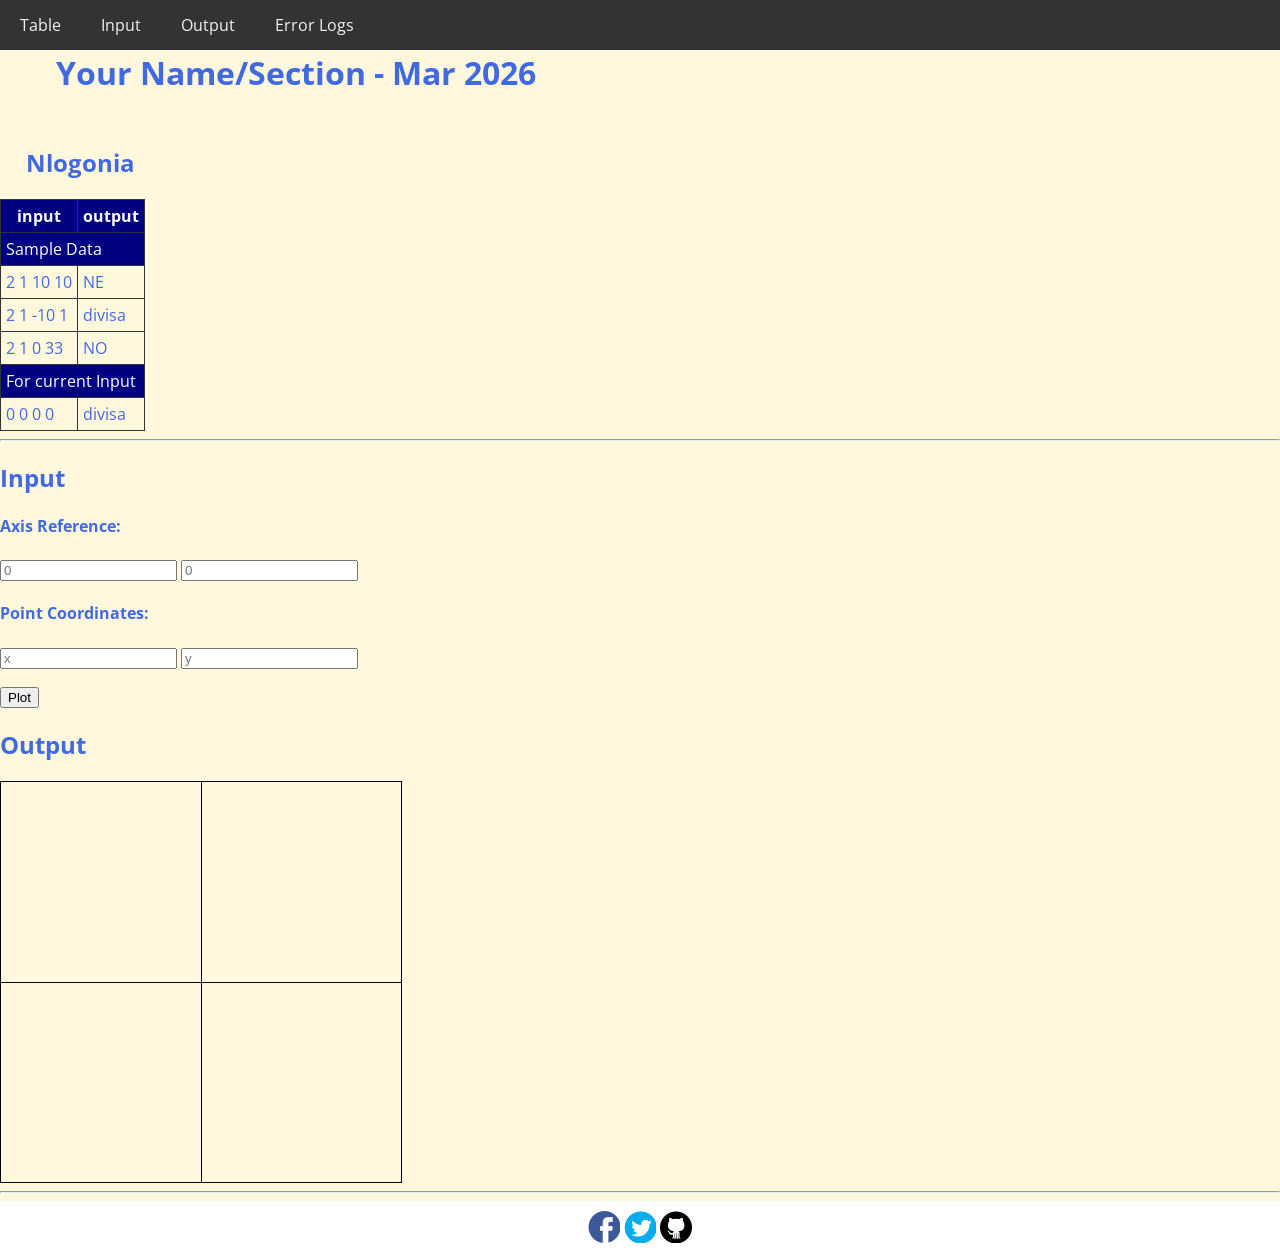
<file: index.html>
<!DOCTYPE html>
<html>
<head>
  <meta charset="utf-8">
  <meta name="viewport" content="width=device-width">
  <!-- change the authors name to both your names-->
  <meta name="author" content="Mica Ong">
  <meta name="description" content="testing and debugging">
  <meta name="keywords" content="testing and debugging">
  <title>CS 3 </title>
  <link href="style.css" rel="stylesheet" type="text/css" />
  <link rel="preconnect" href="https://fonts.googleapis.com">
  <link rel="preconnect" href="https://fonts.gstatic.com" crossorigin>
  <link href="https://fonts.googleapis.com/css2?family=Open+Sans&family=Poppins:wght@300&family=Roboto&display=swap" rel="stylesheet">
  <link rel="icon" type="image/x-icon" href="images/favicon.ico">
</head>

<body>
  <header>
    <nav>
      <a href="#start">Table</a>
      <a href="#input">Input</a>
      <a href="#output">Output</a>
      <a href="errorlogs.html">Error Logs</a>
    </nav>
    
    <h1 style="padding: 30px">Your Name/Section  - Mar 2026 </h1>
    <h2 id="start"> Nlogonia </h2>
  </header>

  <section id="table">
    <table> 
      <tr class="rColor">
        <th> input </th> <th> output</th>
      </tr>
      <tr class="rColor"> 
        <td colspan="2"> Sample Data</td>
      </tr>
      <tr> 
        <td> 2 1 10 10 </td> <td> NE</td>
      </tr>
      <tr> 
        <td> 2 1 -10 1 </td> <td> divisa</td>
      </tr>
      <tr> 
        <td> 2 1 0 33 </td> <td> NO </td>
      </tr>
      <tr  class="rColor"> 
        <td colspan="2"> For current Input</td>
      </tr>
      <tr> 
        <td id="in1"> 0 0 0 0 </td> <td id="out1"> divisa </td>
      </tr>
    </table>
    <hr>
  </section>
  
  <section id="input">
    <h2> Input </h2>
  
    <h4>Axis Reference:</h4>
    <p>
      <input type="number" id="x0" placeholder="0">
      <input type="number" id="y0" placeholder="0">
    </p>
    
    <h4>Point Coordinates:</h4>
    <p>
      <input type="number" id="x" placeholder="x"> 
      <input type="number" id="y" placeholder="y">
    </p>
    <button onclick="plotPoint(Number(x0.value),Number(y0.value),Number(x.value), Number(y.value))"> Plot </button>
  </section>
  
  <section id="output">
    <h2 id="output"> Output </h2>
  
    <div id="coordinatePlane">
        <div id="xAxis" class="axis"></div>
        <div id="yAxis" class="axis"></div>
    </div>
    <hr>
  </section>
  
  <!--- anchors for socmed site are done with image sprites -->
  <footer>
    <a href="https://facebook.com"> 
    <div class="icon facebook"></div>
    </a>
    <a href="https://twitter.com">
    <div class="icon twitter"></div>
    </a>
    <a href="https://github.com">
    <div class="icon github"></div>
    </a>
  </footer>
  <script defer src="script.js"></script>
</body>

</html>
</file>
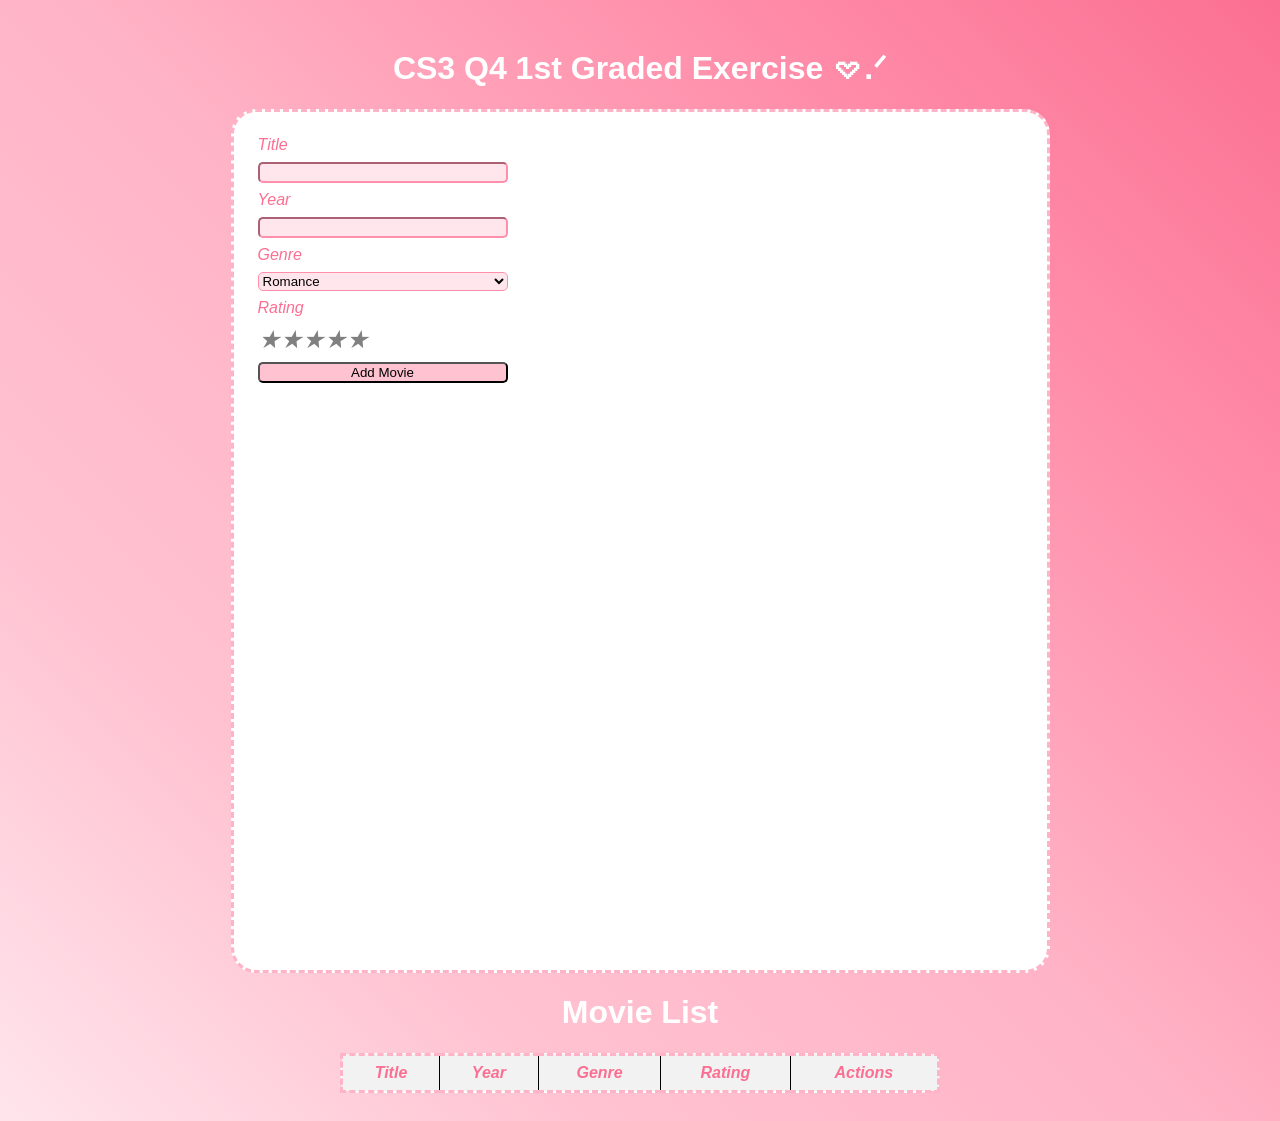
<file: 4q1gnaong.html>
<!DOCTYPE html>
<html>
<head>
<style>

* {
    font-family: Varela round, Helvetica, sans-serif;
    font-weight: 500;
}

body{
font-family: Arial;
padding:20px;
background-image: linear-gradient(45deg, #ffe5ec, #ffc2d1, #ffb3c6, #ff8fab, #fb6f92);
}

form{
display:flex;
flex-direction:column;
width:250px;
gap:8px;
margin-bottom:30px;
background-color: white;
align-content: center;
}

input[type="radio"]{
display:none;
}

.stars{
display:flex;
flex-direction:row-reverse;
justify-content:flex-end;
}

.stars label{
font-size:25px;
cursor:pointer;
color:gray;
}

input[type="radio"]:checked ~ label{
color:gold;
}

table{
margin: 0 auto;
border-collapse:collapse;
width:600px;
background-color: white;
font-style: oblique;
border-style:dashed;
border-color: #ffb3c6;
border-radius: 25px;
}

th, td{
border:1px solid black;
padding:8px;
text-align:center;
}

th{
background-color:#f2f2f2;
color:#fb6f92;
font-weight: bold;
}

td {
background-color: #ffe5ec;
}

.theform {
margin: 0 auto;
padding: 24px;
background-color: #fff;
border-radius: 25px;
height: 90vh;
width: 85vh;
border-style:dashed;
border-color:#ffb3c6;
font-style: oblique;
}

button {
background-color:#ffc2d1;
border-radius: 5px;
cursor: pointer;
}

label {
color: #fb6f92;
font-weight: 525;
}

input, textarea, select {
border-radius: 5px;
background-color:#ffe5ec;
border-color: #ff8fab;
}

h1 {
text-align: center;
font-weight: bold;
color: #fff;
}

</style>
</head>

<body>

<h1>CS3 Q4 1st Graded Exercise 𖹭.ᐟ</h1>

<div class="theform">
<form id="form">

<label>Title</label>
<input id="title" required>

<label>Year</label>
<input id="year" required>

<label>Genre</label>
<select id="genre" required>
<option value="romance">Romance</option>
<option value="horror">Horror</option>
<option value="action">Action</option>
<option value="comedy">Comedy</option>
</select>

<label>Rating</label>

<div class="stars">
<input type="radio" id="star5" name="rating" value="5">
<label for="star5">★</label>

<input type="radio" id="star4" name="rating" value="4">
<label for="star4">★</label>

<input type="radio" id="star3" name="rating" value="3">
<label for="star3">★</label>

<input type="radio" id="star2" name="rating" value="2">
<label for="star2">★</label>

<input type="radio" id="star1" name="rating" value="1">
<label for="star1">★</label>
</div>

<button type="submit">Add Movie</button>

</form>
</div>

<h1>Movie List</h1>

<table id="movieTable">

<thead>
<tr>
<th>Title</th>
<th>Year</th>
<th>Genre</th>
<th>Rating</th>
<th>Actions</th>
</tr>
</thead>

<tbody id="movieBody">
</tbody>

</table>

<script>

const form = document.getElementById("form");
const movieBody = document.getElementById("movieBody");

let movies = JSON.parse(localStorage.getItem("movies")) || [];

displayMovies();

form.addEventListener("submit", function(e){

e.preventDefault();

const title = document.getElementById("title").value.trim();
const year = document.getElementById("year").value;
const genre = document.getElementById("genre").value;

const ratingInput = document.querySelector('input[name="rating"]:checked');

if(!ratingInput){
    alert("Please select a rating!");
    return;
}

const rating = Number(ratingInput.value);

const existingMovie = movies.find(m => m.title.toLowerCase() === title.toLowerCase());

if(existingMovie){
    existingMovie.rating = (existingMovie.rating + rating) / 2;
} else {
    movies.push({
        title: title,
        year: year,
        genre: genre,
        rating: rating
    });
}

localStorage.setItem("movies", JSON.stringify(movies));

displayMovies();
form.reset();

});

function displayMovies(){

movieBody.innerHTML = "";

movies.forEach((movie, index) => {

const row = document.createElement("tr");

// create cells
const titleCell = document.createElement("td");
titleCell.textContent = movie.title;

const yearCell = document.createElement("td");
yearCell.textContent = movie.year;

const genreCell = document.createElement("td");
genreCell.textContent = movie.genre;

const ratingCell = document.createElement("td");
ratingCell.textContent = getStars(movie.rating) + " (" + movie.rating.toFixed(1) + ")";

const actionCell = document.createElement("td");

// create delete button properly
const deleteBtn = document.createElement("button");
deleteBtn.textContent = "Delete";

deleteBtn.addEventListener("click", function(){
    const confirmDelete = confirm("Are you sure you want to delete this?");
    if(confirmDelete){
        movies.splice(index, 1);
        localStorage.setItem("movies", JSON.stringify(movies));
        displayMovies();
    }
});

actionCell.appendChild(deleteBtn);

// append all cells
row.appendChild(titleCell);
row.appendChild(yearCell);
row.appendChild(genreCell);
row.appendChild(ratingCell);
row.appendChild(actionCell);

movieBody.appendChild(row);

});

}

function getStars(rating){
const fullStars = Math.floor(rating);
const halfStar = rating % 1 >= 0.5 ? "⭐" : "";
return "⭐".repeat(fullStars) + halfStar;
}

</script>

</body>
</html>
</file>
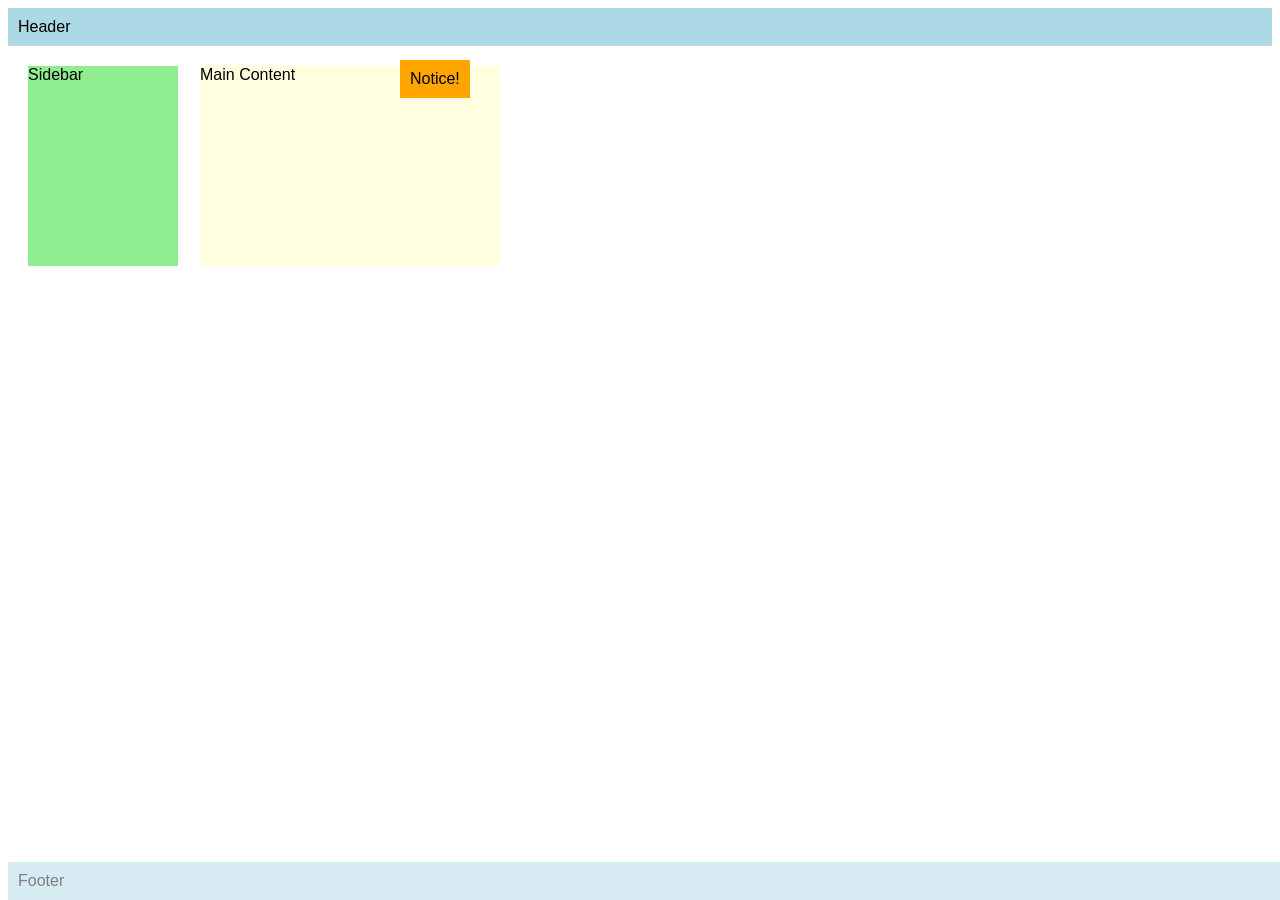
<file: 9NaOngRugayanSeatwork2.html>
<!DOCTYPE html>
<html>
<head>
  <meta name="author" content="<your names>" />
  <meta name="revised" content="<date today>" />
  <style>
    body { font-family: Arial, sans-serif; }
    .header, .footer {
      background: lightblue;
      padding: 10px;
    }
    .footer {
       opacity: 0.5;
      position: fixed; bottom: 0; width: 100%;
    }
    .sidebar {
      background: lightgreen;
      width: 150px;
      height: 200px;
      position: relative; top: 20px; left: 20px;
    }
    .content {
      background: lightyellow;
      width: 300px;
      height: 200px;
      position: absolute; top: 66px; left: 200px;
      z-index: 1;
    }    
    .notice {
    position: absolute;
    top: 60px;
    left: 400px;
    background: orange;
    padding: 10px;
    z-index: 2;
}
  </style>
</head>
<body>
  <div class="header">Header</div>
  <div class="sidebar">Sidebar</div>
  <div class="content">Main Content</div>
  <div class="footer">Footer</div>
  <div class="notice">Notice!</div>
</body>
</html>
</file>
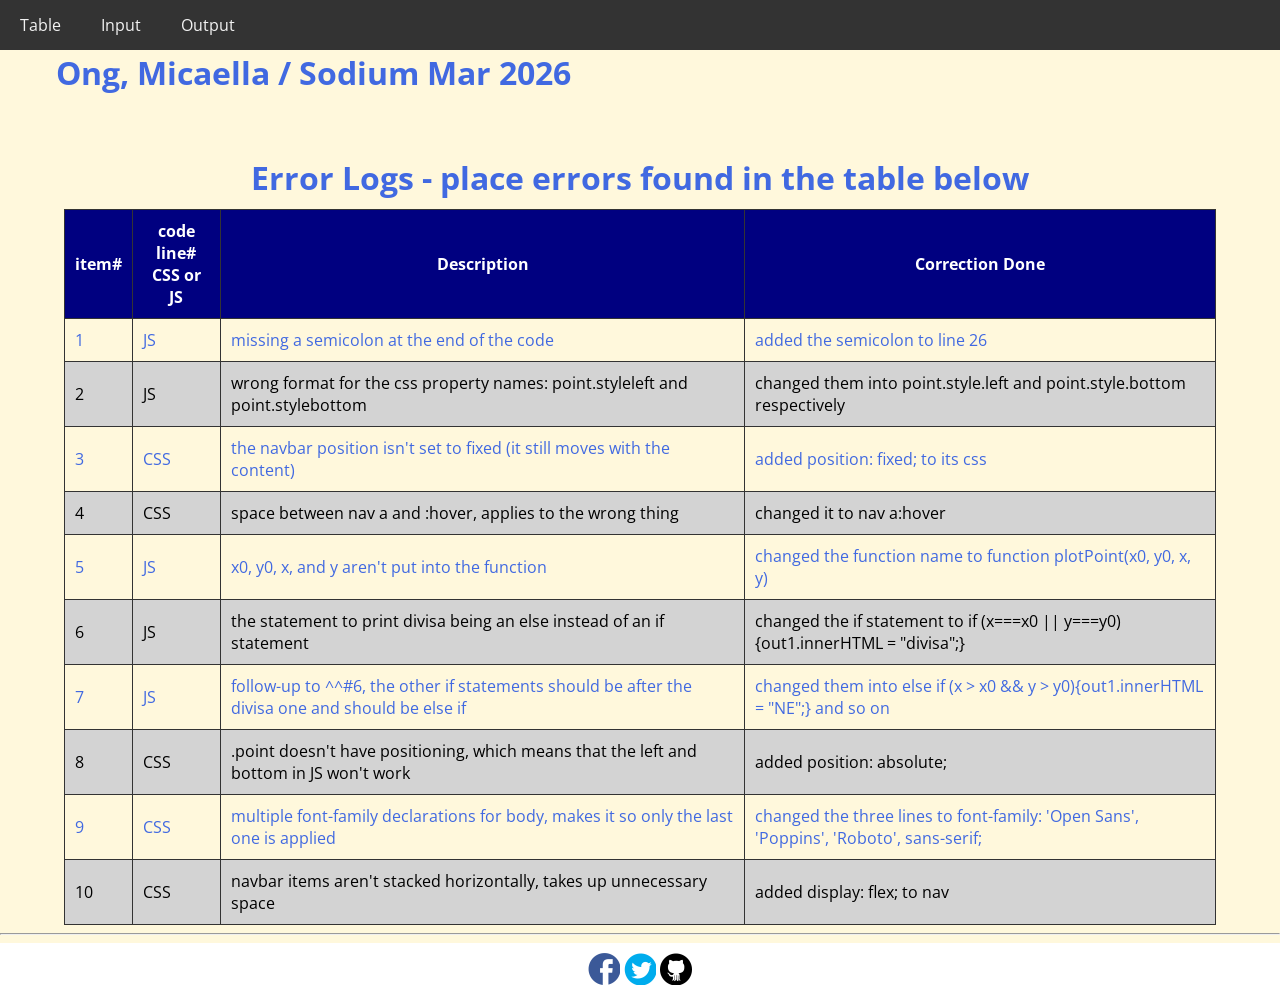
<file: errorlogs.html>
<!DOCTYPE html>
<html>
<head>
  <meta charset="utf-8">
  <meta name="viewport" content="width=device-width">
  <meta name="author" content="Sir Roy/Al Mendoza">
  <meta name="description" content="testing and debugging">
  <meta name="keywords" content="testing and debugging">
  <title>CS3 </title>
  <link href="style.css" rel="stylesheet" type="text/css" />
  <link rel="preconnect" href="https://fonts.googleapis.com">
  <link rel="preconnect" href="https://fonts.gstatic.com" crossorigin>
  <link href="https://fonts.googleapis.com/css2?family=Open+Sans&family=Poppins:wght@300&family=Roboto&display=swap" rel="stylesheet">
  <link rel="icon" type="image/x-icon" href="images/favicon.ico">

  <style>
    tr:nth-child(1) ~ tr:nth-child(odd) {
      background-color: lightgray;
      color: black;
    }
    td, th {
      padding: 10px;
    }
    table {
      width: 90%;
      margin: 0 auto;
    }
    caption {
      font-size: 2em;
      font-weight: bold;
      padding: 10px;
    }
    
  </style>
</head>

<body>
  <header>
    <nav>
      <a href="index.html#start">Table</a>
      <a href="index.html#input">Input</a>
      <a href="index.html#output">Output</a>
    </nav>
    
    <h1 style="padding: 30px">Ong, Micaella / Sodium Mar 2026 </h1>
  </header>

  <section id="table">
    <table> 
      <caption> Error Logs - place errors found in the table below</caption>
      <tr class="rColor">
        <th> item# </th> 
        <th> code line#<br/>CSS or JS </th> 
        <th> Description</th>
        <th> Correction Done</th>
      </tr>
      <tr>
        <td> 1 </td> 
        <td> JS</td> 
        <td>missing a semicolon at the end of the code </td>
        <td>added the semicolon to line 26</td>
      </tr>
      <tr>
        <td> 2 </td> 
        <td>JS</td> 
        <td>wrong format for the css property names: point.styleleft and point.stylebottom </td>
        <td>changed them into point.style.left and point.style.bottom respectively </td>
      </tr>
      <tr>
        <td> 3 </td> 
        <td>CSS</td> 
        <td>the navbar position isn't set to fixed (it still moves with the content)</td>
        <td>added position: fixed; to its css</td>
      </tr>
      <tr>
        <td> 4 </td> 
        <td>CSS</td> 
        <td>space between nav a and :hover, applies to the wrong thing</td>
        <td>changed it to nav a:hover</td>
      </tr>
      <tr>
        <td> 5 </td> 
        <td>JS</td> 
        <td>x0, y0, x, and y aren't put into the function</td>
        <td>changed the function name to function plotPoint(x0, y0, x, y)</td>
      </tr>
      <tr>
        <td> 6 </td> 
        <td>JS</td> 
        <td>the statement to print divisa being an else instead of an if statement</td>
        <td>changed the if statement to if (x===x0 || y===y0) {out1.innerHTML = "divisa";}</td>
      </tr>
      <tr>
        <td> 7 </td> 
        <td>JS</td> 
        <td>follow-up to ^^#6, the other if statements should be after the divisa one and should be else if</td>
        <td>changed them into else if (x > x0 && y > y0){out1.innerHTML = "NE";} and so on</td>
      </tr>
      <tr>
        <td> 8 </td> 
        <td>CSS</td> 
        <td>.point doesn't have positioning, which means that the left and bottom in JS won't work</td>
        <td>added position: absolute;</td>
      </tr>
      <tr>
        <td> 9 </td> 
        <td>CSS</td> 
        <td>multiple font-family declarations for body, makes it so only the last one is applied</td>
        <td>changed the three lines to font-family: 'Open Sans', 'Poppins', 'Roboto', sans-serif;</td>
      </tr>
      <tr>
        <td> 10 </td> 
        <td>CSS</td> 
        <td>navbar items aren't stacked horizontally, takes up unnecessary space</td>
        <td>added display: flex; to nav</td>
      </tr>
     
    </table>
    <hr>
  </section>
  
   
  <!--- anchors for socmed site are done with image sprites -->
  <footer>
    <a href="https://facebook.com"> 
    <div class="icon facebook"></div>
    </a>
    <a href="https://twitter.com">
    <div class="icon twitter"></div>
    </a>
    <a href="https://github.com">
    <div class="icon github"></div>
    </a>
  </footer>
 
</body>

</html>
</file>
<file: style.css>
html {
  height: 100%;
  width: 100%;
}

body{
  font-family: 'Open Sans', 'Poppins', 'Roboto', sans-serif;
  background-color: cornsilk;
  color:royalblue;
  padding: 0;
  margin: 0;
}m

section, header {
  padding-left: 2%;
}

/*---- CSS to control the navigation bar --- 
Requirements for the navigation:
- Navigation should all be on one line only and located on the first line of the browser and will not scroll with the rest of the content.  
- There should also a hover effect on each of the links to change background and foreground color.
*/
nav {
    width: 100%;
    background-color: #333;
    position: fixed;
    top: 0;
    left: 0;
    display: flex;
}

nav a {
    color: #f2f2f2;
    text-align: center;
    padding: 14px 20px;
    text-decoration: none;
}

nav a:hover {
    background-color: #ddd;
    color: black;
}

/*------ to control coordinatePlane, the location of the small red box  --------*/
#coordinatePlane {
    position: relative;
    height: 400px;
    width: 400px;
    border: 1px solid black;
}
.point {
    height: 10px;
    width: 10px;
    background-color: red;
    position: absolute;
}
.axis {
    position: absolute;
    background-color: black;
}

#xAxis {
    left: 0;
    top: 200px;
    width: 100%;
    height: 1px;
}
#yAxis {
    left: 200px;
    bottom: 0;
    width: 1px;
    height: 100%;
}

/* ----- CSS properties for footer tag to display socmed icons facebook, twitter and github using sprites ---
- Discover how to use image sprites to make this work
*/
footer {
    width: 100%;
    background-color: white;
    color: #333;
    text-align: center;
    padding: 10px 0;
}
footer a {
  text-decoration: none;
}

.icon {
    width: 32px;
    height: 32px;
    display: inline-block;
    background: url('sprites.png') no-repeat;
}
.facebook {
    background-position: -226px -129px;
}
.twitter {
    background-position: -340px -129px;
}
.github {
    background-position: -456px -129px;
}

.facebook:hover {
  background-position: -226px -55px;
}
.twitter:hover {
  background-position: -340px -54px;
}
.github:hover {
  background-position: -456px -54px;
}

/* --- CSS for documenting process in the table in the errorlogs.html --*/
table{
  border-collapse: collapse;
}

th, td, tr{
  padding: 5px;
  border: 1px solid #333;  
}

.rColor {
  background-color: navy;
  color: white;
}
</file>
